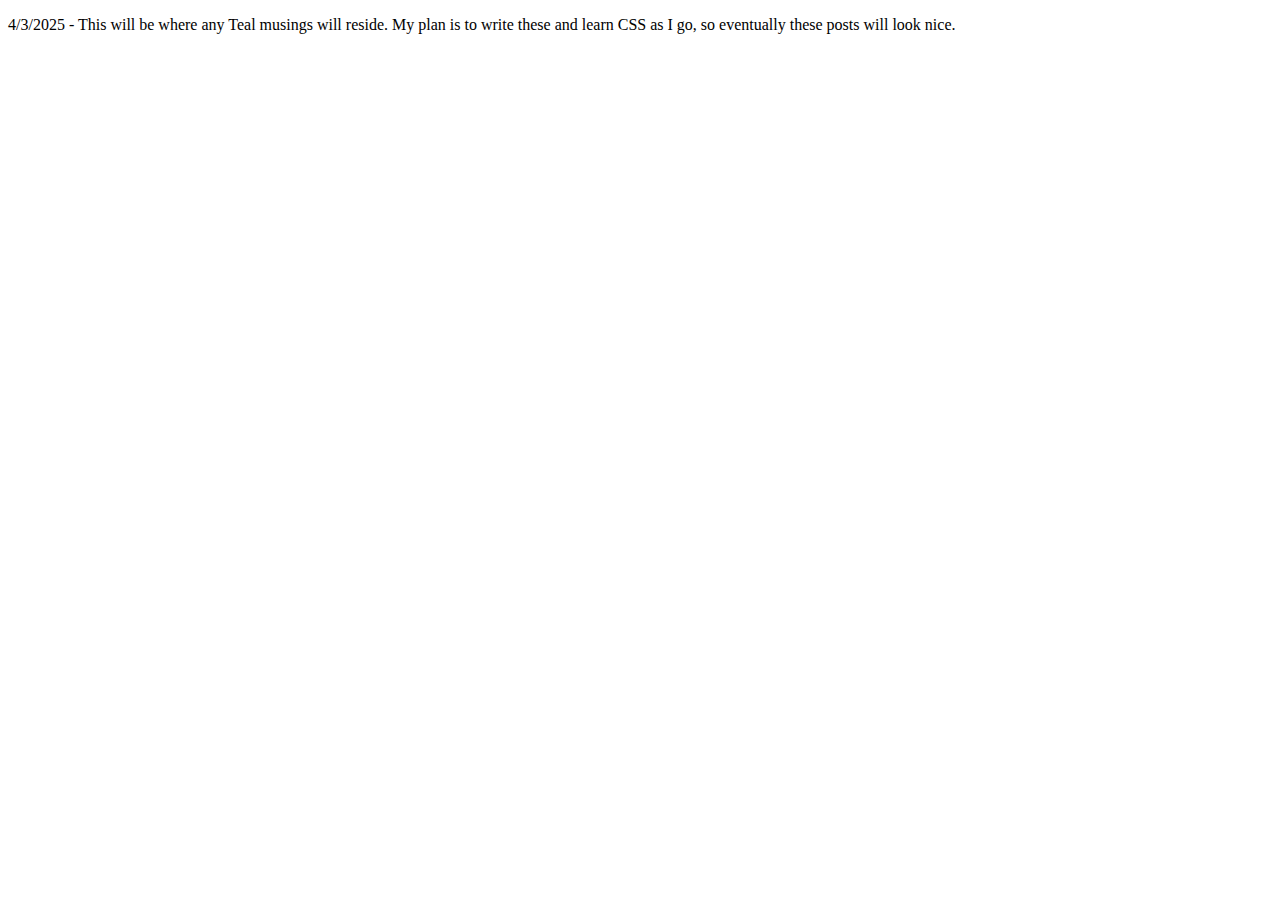
<file: blog.html>
<!DOCTYPE html>
<html>
  <head>
    <title>Teal Blog!</title>
    <meta charset="utf-8">
  </head>
  <body>
    <p>4/3/2025 - This will be where any Teal musings will reside. My plan is to write these and learn CSS as I go, so eventually these posts will look nice.</p>
  </body>
</html>
</file>
